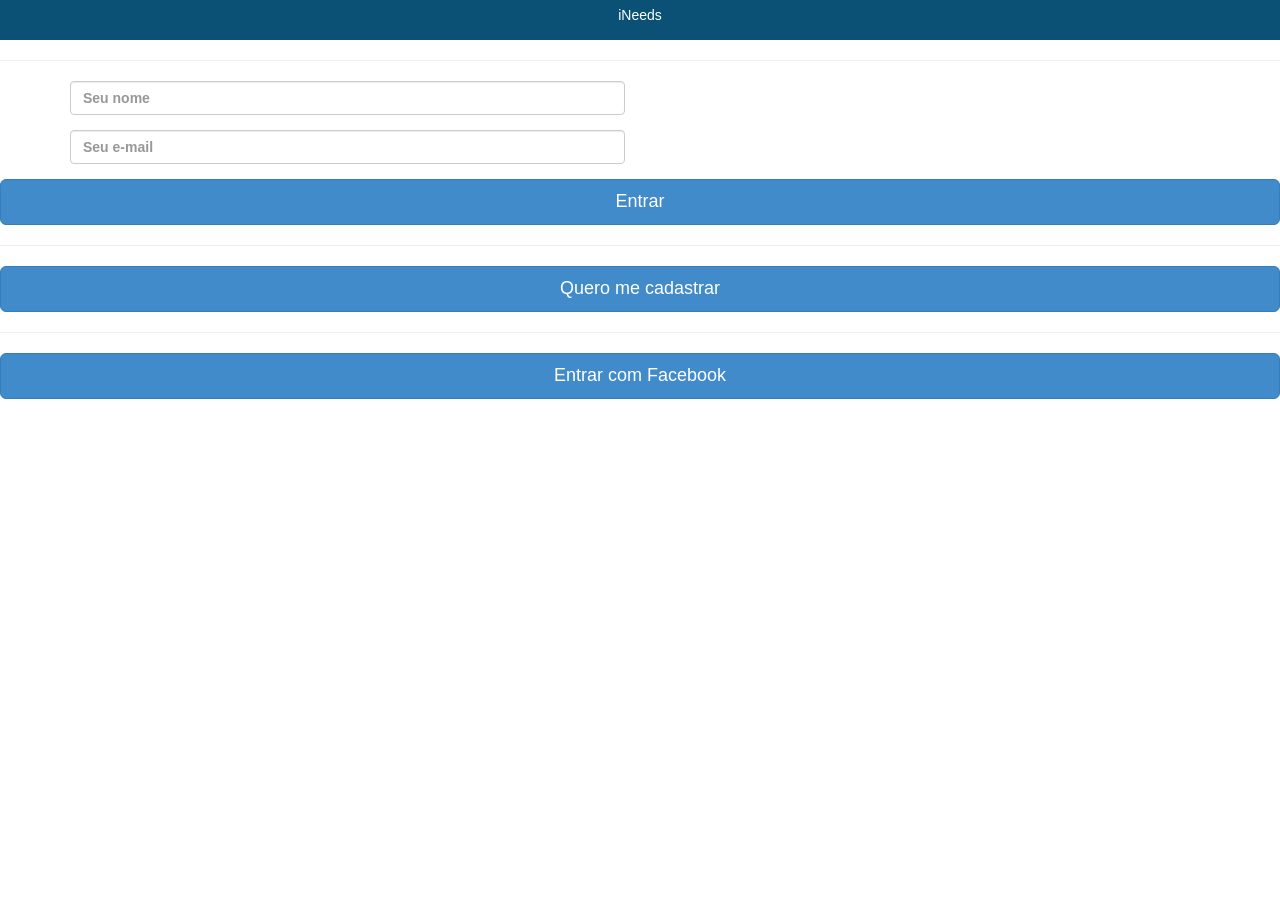
<file: front-end/ineeds/index.html>
<!DOCTYPE html>
<html lang="en">

<head>
    <meta charset="utf-8">
    <meta name="viewport" content="width=device-width, initial-scale=1.0">
    <meta name="description" content="">
    <meta name="author" content="">

    <title>Ineed - Carros adaptados para deficientes físicos</title>

    <!-- Bootstrap core CSS -->
    <link href="css/bootstrap.css" rel="stylesheet">

    <!-- Add custom CSS here -->
    <link href="css/stylish-portfolio.css" rel="stylesheet">
    <link href="font-awesome/css/font-awesome.min.css" rel="stylesheet">
</head>

<body>
    <!-- header -->
    <div class="call-to-action">
        <div class="container">
            <div class="row">
                <div class="col-md-6 col-md-offset-3 text-center">
                    <p>iNeeds</p>
                </div>
            </div>
        </div>
    </div>
    <!-- /header -->
    <hr>
    <!-- formulario de login -->
    <div class="container my-5">
            <div class="row">
              <div class="col-md-6 mx-auto">
                <form id="formulario" action="escolher-cadeira.html" method="POST">
                <div class="form-group">
                  <input type="text" id="origem" class="form-control" required>
                  <label class="form-control-placeholder" for="origem">Seu nome</label>
                </div>
                <div class="form-group">
                  <input type="text" id="destino" class="form-control" required>
                  <label class="form-control-placeholder" for="destino">Seu e-mail</label>
                </div>

              </div>
            </div>
          </div>
    <!-- Botão -->      
          <button type="submit" class="btn btn-primary btn-lg btn-block">Entrar</button>
          <hr>
          <form id="formulario2" action="cadastro-escolher-cadeira.html" method="POST">
             <button type="submit" class="btn btn-primary btn-lg btn-block">Quero me cadastrar</button>
          </form>
          <hr>
          <button type="submit" class="btn btn-primary btn-lg btn-block">Entrar com Facebook</button>
    <!-- JavaScript -->
        </form>
    <script src="js/jquery-1.10.2.js"></script>
    <script src="js/bootstrap.js"></script>

    <!-- Custom JavaScript for the Side Menu and Smooth Scrolling -->
    <script>
    $("#menu-close").click(function(e) {
        e.preventDefault();
        $("#sidebar-wrapper").toggleClass("active");
    });
    </script>
    <script>
    $("#menu-toggle").click(function(e) {
        e.preventDefault();
        $("#sidebar-wrapper").toggleClass("active");
    });
    </script>
    <script>
    $(function() {
        $('a[href*=#]:not([href=#])').click(function() {
            if (location.pathname.replace(/^\//, '') == this.pathname.replace(/^\//, '') || location.hostname == this.hostname) {

                var target = $(this.hash);
                target = target.length ? target : $('[name=' + this.hash.slice(1) + ']');
                if (target.length) {
                    $('html,body').animate({
                        scrollTop: target.offset().top
                    }, 1000);
                    return false;
                }
            }
        });
    });
    </script>

</body>

</html>
</file>
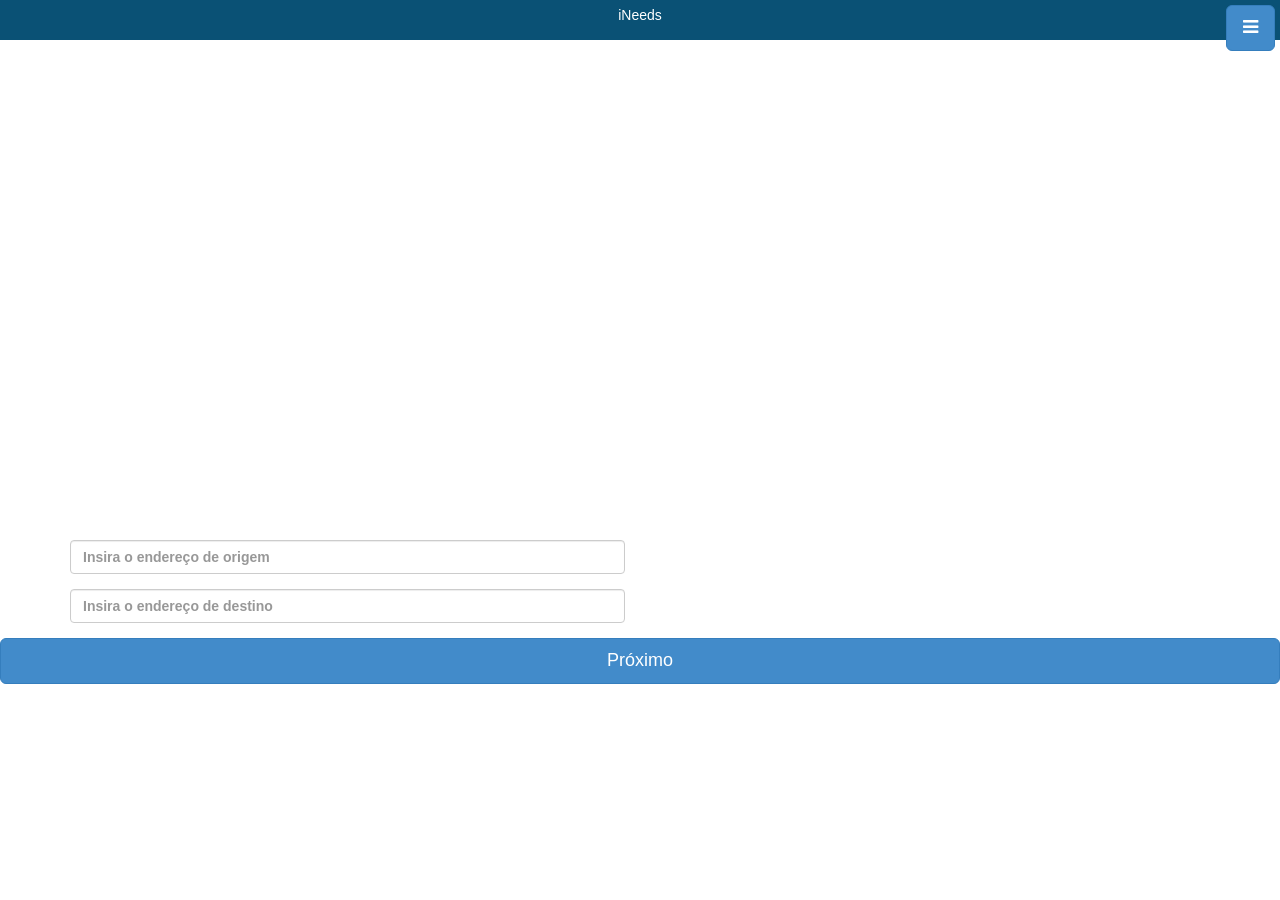
<file: front-end/ineeds/escolher-destino.html>
<!DOCTYPE html>
<html lang="en">

<head>
    <meta charset="utf-8">
    <meta name="viewport" content="width=device-width, initial-scale=1.0">
    <meta name="description" content="">
    <meta name="author" content="">

    <title>Ineed - Carros adaptados para deficientes físicos</title>

    <!-- Bootstrap core CSS -->
    <link href="css/bootstrap.css" rel="stylesheet">

    <!-- Add custom CSS here -->
    <link href="css/stylish-portfolio.css" rel="stylesheet">
    <link href="font-awesome/css/font-awesome.min.css" rel="stylesheet">
</head>

<body>

    <!-- Side Menu -->
    <a id="menu-toggle" href="#" class="btn btn-primary btn-lg toggle"><i class="fa fa-bars"></i></a>
    <div id="sidebar-wrapper">
        <ul class="sidebar-nav">
            <a id="menu-close" href="#" class="btn btn-default btn-lg pull-right toggle"><i class="fa fa-times"></i></a>
            <li class="sidebar-brand"><a href="http://startbootstrap.com">Start Bootstrap</a>
            </li>
            <li><a href="#top">Home</a>
            </li>
            <li><a href="#about">About</a>
            </li>
            <li><a href="#services">Services</a>
            </li>
            <li><a href="#portfolio">Portfolio</a>
            </li>
            <li><a href="#contact">Contact</a>
            </li>
        </ul>
    </div>
    <!-- /Side Menu -->

    <!-- Call to Action -->
    <div class="call-to-action">
        <div class="container">
            <div class="row">
                <div class="col-md-6 col-md-offset-3 text-center">
                    <p>iNeeds</p>
                </div>
            </div>
        </div>
    </div>
    <!-- /Call to Action -->

    <!-- Map -->
    <div id="contact" class="map">
        <iframe width="100%" height="95%" frameborder="0" style="border:0" marginheight="0" marginwidth="0" src="https://www.google.com/maps/embed/v1/place?q=place_id:ChIJF3IcFV5_mQARfbkw_ML5_X8&key=AIzaSyA-oWLgdyMB02Q0BijS2hVJBzE5wAW1pmg" allowfullscreen></iframe>
        <small>
        </small>
        </iframe>
    </div>
    <!-- /Map -->
    <!-- formulario de pedido de carro -->
    <div class="container my-5">
            <div class="row">
              <div class="col-md-6 mx-auto">
                <form id="formulario" action="carro-a-caminho.html" method="POST">
                <div class="form-group">
                  <input type="text" id="origem" class="form-control" required>
                  <label class="form-control-placeholder" for="origem">Insira o endereço de origem</label>
                </div>
                <div class="form-group">
                  <input type="text" id="destino" class="form-control" required>
                  <label class="form-control-placeholder" for="destino">Insira o endereço de destino</label>
                </div>

              </div>
            </div>
          </div>
    <!-- Botão -->      
          <button type="submit" class="btn btn-primary btn-lg btn-block">Próximo</button>
    <!-- JavaScript -->
        </form>
    <script src="js/jquery-1.10.2.js"></script>
    <script src="js/bootstrap.js"></script>

    <!-- Custom JavaScript for the Side Menu and Smooth Scrolling -->
    <script>
    $("#menu-close").click(function(e) {
        e.preventDefault();
        $("#sidebar-wrapper").toggleClass("active");
    });
    </script>
    <script>
    $("#menu-toggle").click(function(e) {
        e.preventDefault();
        $("#sidebar-wrapper").toggleClass("active");
    });
    </script>
    <script>
    $(function() {
        $('a[href*=#]:not([href=#])').click(function() {
            if (location.pathname.replace(/^\//, '') == this.pathname.replace(/^\//, '') || location.hostname == this.hostname) {

                var target = $(this.hash);
                target = target.length ? target : $('[name=' + this.hash.slice(1) + ']');
                if (target.length) {
                    $('html,body').animate({
                        scrollTop: target.offset().top
                    }, 1000);
                    return false;
                }
            }
        });
    });
    </script>

</body>

</html>
</file>
<file: front-end/ineeds/css/stylish-portfolio.css>
/* Global Styles */

html,
body {
  height: 100%;
  width: 100%;
}

.vert-text {
  display: table-cell;
  vertical-align: middle;
  text-align: center;
}

.vert-text h1 {
  padding: 0;
  margin: 0;
  font-size: 4.5em;
  font-weight: 700;
}

/* Side Menu */

#sidebar-wrapper {
  margin-right: -250px;
  right: 0;
  width: 250px;
  background: #000;
  position: fixed;
  height: 100%;
  overflow-y: auto;
  z-index: 1000;
  -webkit-transition: all 0.4s ease 0s;
  -moz-transition: all 0.4s ease 0s;
  -ms-transition: all 0.4s ease 0s;
  -o-transition: all 0.4s ease 0s;
  transition: all 0.4s ease 0s;
}

.sidebar-nav {
  position: absolute;
  top: 0;
  width: 250px;
  list-style: none;
  margin: 0;
  padding: 0;
}

.sidebar-nav li {
  line-height: 40px;
  text-indent: 20px;
}

.sidebar-nav li a {
  color: #999999;
  display: block;
  text-decoration: none;
}

.sidebar-nav li a:hover {
  color: #fff;
  background: rgba(255,255,255,0.2);
  text-decoration: none;
}

.sidebar-nav li a:active,
.sidebar-nav li a:focus {
  text-decoration: none;
}

.sidebar-nav > .sidebar-brand {
  height: 55px;
  line-height: 55px;
  font-size: 18px;
}

.sidebar-nav > .sidebar-brand a {
  color: #999999;
}

.sidebar-nav > .sidebar-brand a:hover {
  color: #fff;
  background: none;
}

#menu-toggle {
  top: 0;
  right: 0;
  position: fixed;
  z-index: 1;
}

#sidebar-wrapper.active {
  right: 250px;
  width: 250px;
  -webkit-transition: all 0.4s ease 0s;
  -moz-transition: all 0.4s ease 0s;
  -ms-transition: all 0.4s ease 0s;
  -o-transition: all 0.4s ease 0s;
  transition: all 0.4s ease 0s;
}

.toggle {
  margin: 5px 5px 0 0;
}

/* Full Page Image Header Area */

.header {
  display: table;
  height: 100%;
  width: 100%;
  position: relative;
  background: url(../img/bg.jpg) no-repeat center center fixed; 
  -webkit-background-size: cover;
  -moz-background-size: cover;
  -o-background-size: cover;
  background-size: cover;
}

/* Intro */

.intro {
  padding: 50px 0;
}

/* Services */

.services {
  background: #7fbbda;
  padding: 50px 0;
  color: #ffffff;
}

.service-item {
  margin-bottom: 15px;
}

i.service-icon {
  border: 3px solid #ffffff;
  border-radius: 50%;
  display: inline-block;
  font-size: 56px;
  width: 140px;
  height: 140px;
  line-height: 136px;
  vertical-align: middle; 
  text-align: center;
}

/* Callout */

.callout {
  color: #ffffff;
  display: table;
  height: 400px;
  width: 100%;
  background: url(../img/callout.jpg) no-repeat center center fixed; 
  -webkit-background-size: cover;
  -moz-background-size: cover;
  -o-background-size: cover;
  background-size: cover;
}

/* Portfolio */

.portfolio {
  padding: 50px 0;
}

.portfolio-item {
  margin-bottom: 25px;
}

.img-portfolio {
  margin: 0 auto;
}


/* Call to Action */

.call-to-action {
  color: #ffffff;
  background: #0a5175;
  padding: 5px 0;
}

.call-to-action .btn {
  margin: 10px;
}

/* Map */

.map {
  height: 500px;
}

/* Footer */

footer {
  padding: 100px 0;
}

.top-scroll {
  margin-top: 50px;
}

.top-scroll a {
  text-decoration: none;
  color: inherit;
}

i.scroll {
  color: #333333;
}

i.scroll:hover {
  color: #0a5175;
}
/* Responsive */
.form-group {
  position: relative;
  margin-bottom: 1.5rem;
}

.form-control-placeholder {
  position: absolute;
  top: 0;
  padding: 7px 0 0 13px;
  transition: all 200ms;
  opacity: 0.5;
}

.img-fluid {
  max-width: 100%;
  height: auto;
}


.form-control:focus + .form-control-placeholder,
.form-control:valid + .form-control-placeholder {
  font-size: 75%;
  transform: translate3d(0, -100%, 0);
  opacity: 1;
}

@media (max-width: 768px) {
	
  .header {
	background: url(../img/bg.jpg) no-repeat center center scroll; 
  }

  .callout {
	background: url(../img/callout.jpg) no-repeat center center scroll; 
  }

  .map {
	height: 75%;
  }

}
</file>
